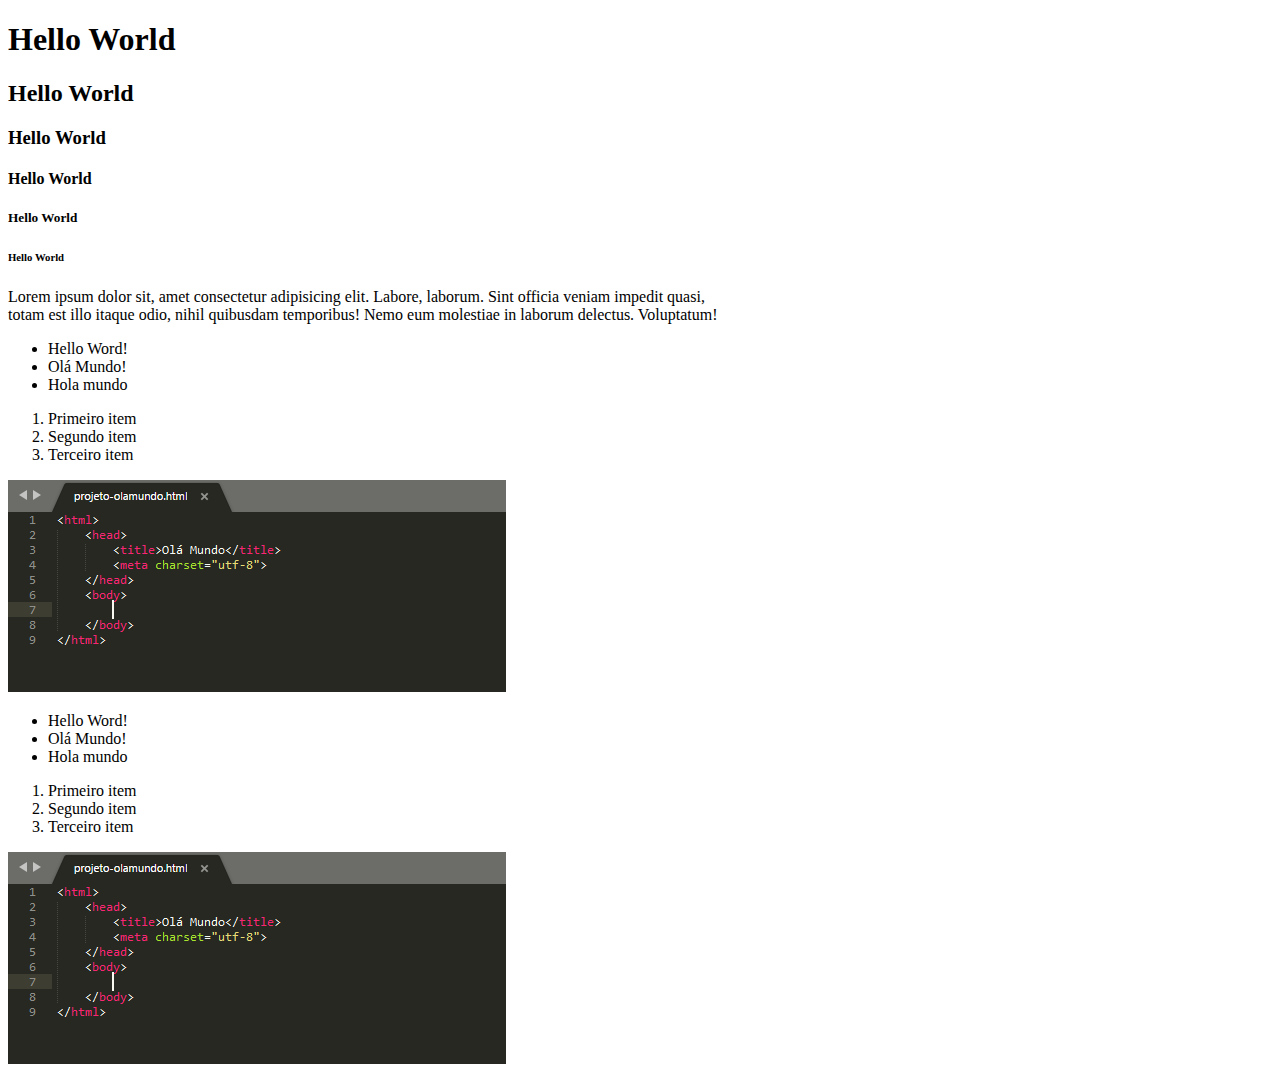
<file: index.html>
<!DOCTYPE html>
<!-- Primeira linha obrigatoria para o funcionamento da pagina. -->
<html lang="pt-br"> 
    <!-- Lang é para definir a linguagem na qual a pagina vai funcionar. -->
    <!-- Head é a parte do topo da pagina.  -->
    <head>
        <!-- Defini a linguagem baseado nas regras da lingua escolhida -->
        <meta name="viewport" content="width=device-width,initial-scale=1.0">
        <!-- Serve para autorizar a adaptação do aparelho que está funcionando -->
        <meta charset="UTF-8">
        <!-- titulo da pagina que aparece na aba do navegador. -->
        <title>Index</title>
        
    </head>
    <body>
        <!--Corpo da pagina, serve para mostrar o que está escrito-->
       <h1>Hello World</h1>
        <!--Os hs de 1 a 6 serve para modificar o tamnho das suas strings  -->
        <h2>Hello World</h2>
        <h3>Hello World</h3>
        <h4>Hello World</h4>
        <h5>Hello World</h5>
        <h6>Hello World</h6>

        <!-- tag para criar paragrafo e formatação.-->
        <p>Lorem ipsum dolor sit, amet consectetur adipisicing elit. Labore, laborum. Sint officia veniam impedit quasi,<br> totam est illo itaque odio, nihil quibusdam temporibus! Nemo eum molestiae in laborum delectus. Voluptatum!</p>
        <!-- Lorem pode ser usado para criar um texto de exemplo para mostrar a formatação.-->
        <!-- usando alt-z você quebra a linha de texto para não precisar quebrar o formato da pagina -->
        <!-- br serve para quebrar o texto. -->

        <!-- é possivel fazer dois tipos de listas, ordenadas e não ordenadas -->

        <!--ul cria uma lista não ordenada, ao criar uma lista li é usado para colocar elementos nessa lista -->

        <ul>
            <li>Hello Word!</li>
            <li>Olá Mundo!</li>
            <li>Hola mundo</li>
        </ul>

        <!-- ol já cria uma lista ordenada, porém ainda é necessario o li para adicionar itens na mesma -->

        <ol>
            <li>Primeiro item</li>
            <li>Segundo item</li>
            <li>Terceiro item</li>
        </ol>

        <!-- type dentro da criação da lista permite trocar a forma que a lista é organizada. -->

        <!-- tag img permite adicionar imagem, não precisa de fechamento posterior,precisa definir o caminho a fonte pelo src e colocar o link da imagem para que o mesmo possa aparecer na pagina. -->

        <!-- exemplo abaixo de como usar imagem sem precisar da url. -->

        <img src="img/hello-world.png">

        <!-- tag para divisão é a tag div para organizar o codigo, não muda nada na pagina porém serve para organizar o codigo, cria uma caixa para deixar tudo organizado -->

        <div>
            <ul>
                <li>Hello Word!</li>
                <li>Olá Mundo!</li>
                <li>Hola mundo</li>
            </ul>

            <ol>
                <li>Primeiro item</li>
                <li>Segundo item</li>
                <li>Terceiro item</li>
            </ol>

            <img src="img/hello-world.png">    

        </div>

    </body>
</html>
</file>
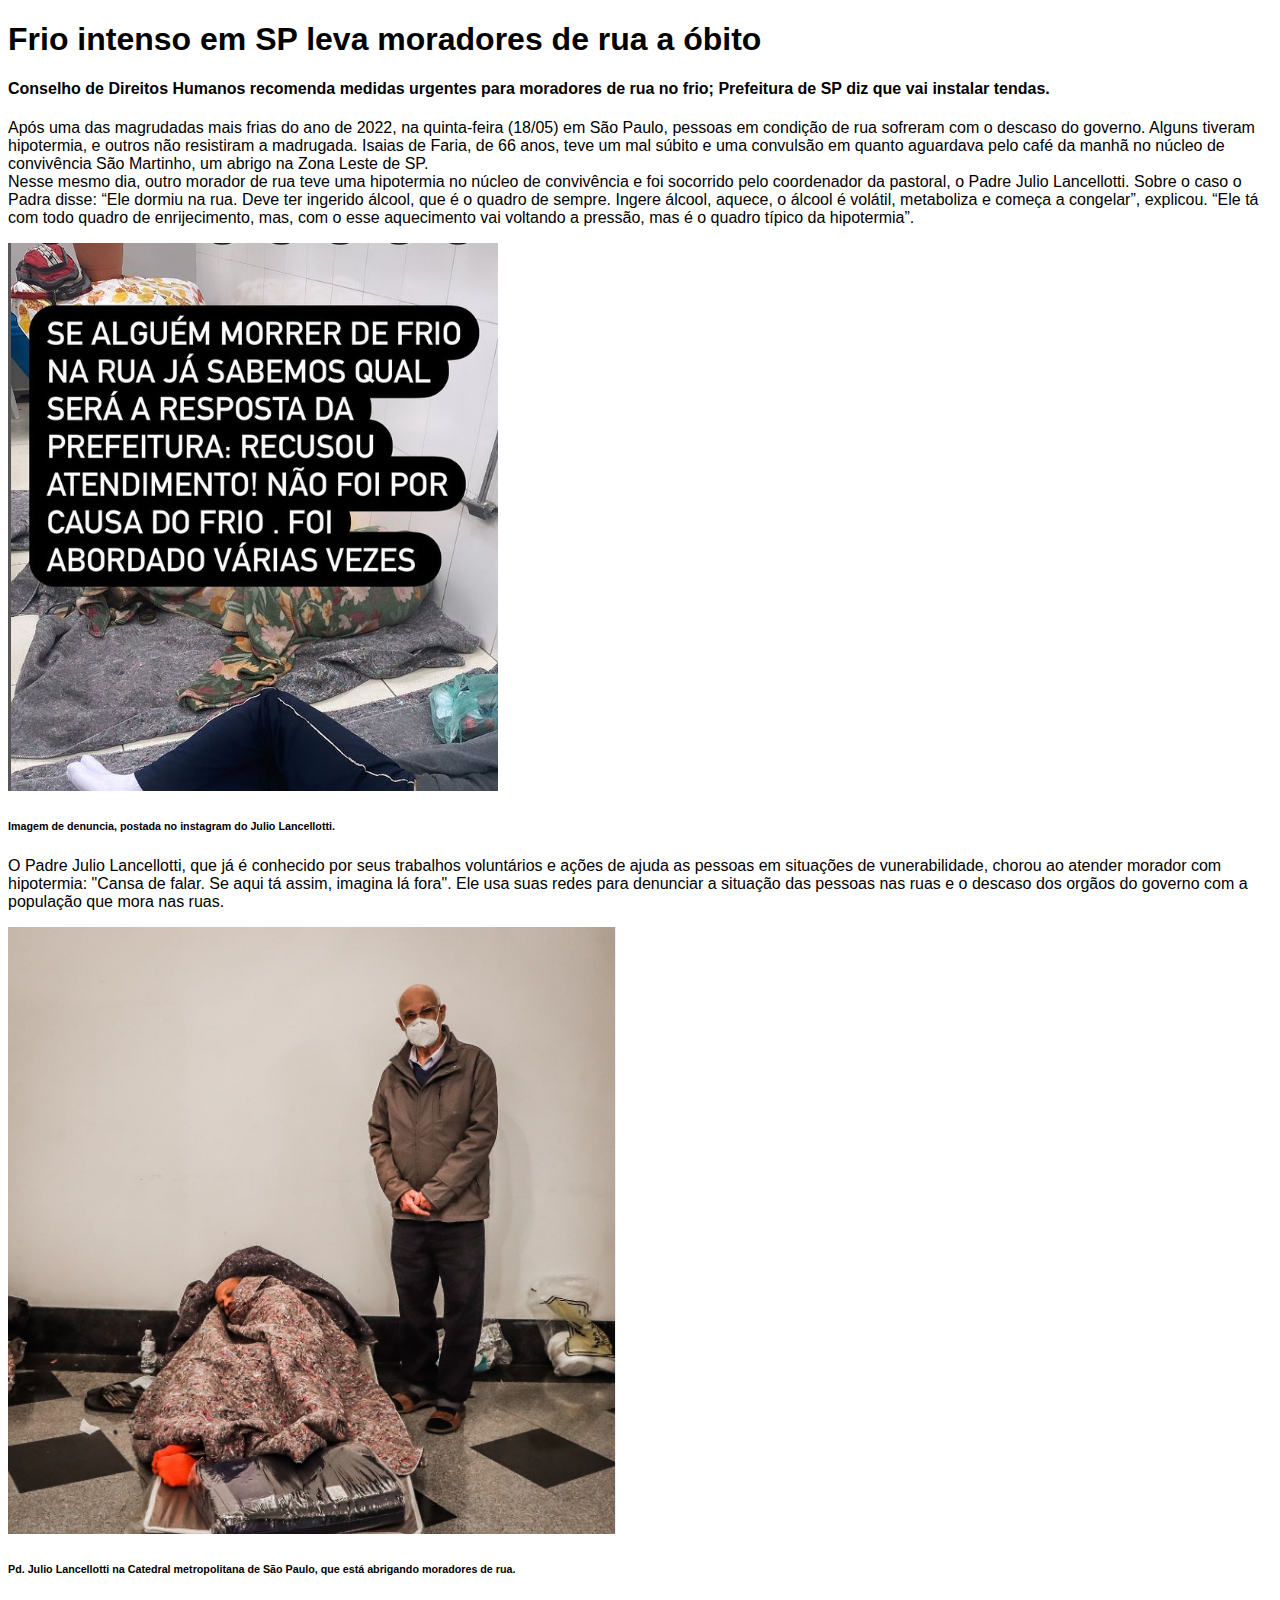
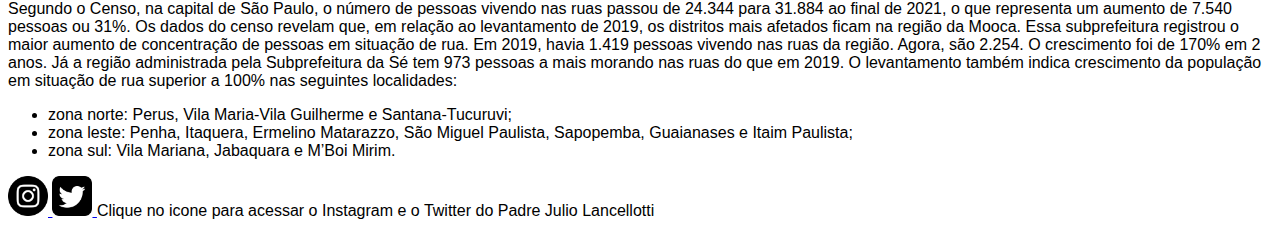
<file: site1.html>
<!DOCTYPE html>
<html lang="pt-br">
<head>
    <meta charset="UTF-8">
    <meta http-equiv="X-UA-Compatible" content="IE=edge">
    <meta name="viewport" content="width=device-width, initial-scale=1.0">
    <title>Frio de SP</title>
</head>
<body>
    <font face = "arial">
    <h1>Frio intenso em SP leva moradores de rua a óbito</h1>

    <h4>Conselho de Direitos Humanos recomenda medidas urgentes para moradores de rua no frio; Prefeitura de SP diz que vai instalar tendas.</h4>
    <!-- alt+z cria um paragrafo na pagina do código <br> quabra a linha na aplicação -->
    <p>Após uma das magrudadas mais frias do ano de 2022, na quinta-feira (18/05) em São Paulo, pessoas em condição de rua sofreram com o descaso do governo. Alguns tiveram hipotermia, e outros não resistiram a madrugada. Isaias de Faria, de 66 anos, teve um mal súbito e uma convulsão em quanto aguardava pelo café da manhã no núcleo de convivência São Martinho, um abrigo na Zona Leste de SP. <br> Nesse mesmo dia, outro morador de rua teve uma hipotermia no núcleo de convivência e foi socorrido pelo coordenador da pastoral, o Padre Julio Lancellotti. Sobre o caso o Padra disse: “Ele dormiu na rua. Deve ter ingerido álcool, que é o quadro de sempre. Ingere álcool, aquece, o álcool é volátil, metaboliza e começa a congelar”, explicou. “Ele tá com todo quadro de enrijecimento, mas, com o esse aquecimento vai voltando a pressão, mas é o quadro típico da hipotermia”.  </p>

    <img src="img/padre-julio-lancellotti2.png">
    <h6>Imagem de denuncia, postada no instagram do Julio Lancellotti.</h6>

    <p>O Padre Julio Lancellotti, que já é conhecido por seus trabalhos voluntários e ações de ajuda as pessoas em situações de vunerabilidade, chorou ao atender morador com hipotermia: "Cansa de falar. Se aqui tá assim, imagina lá fora". Ele usa suas redes para denunciar a situação das pessoas nas ruas e o descaso dos orgãos do governo com a população que mora nas ruas. </p>

    <img src="./img/padre-julio-lancellotti.png">
    <h6>Pd. Julio Lancellotti na Catedral metropolitana de São Paulo, que está abrigando moradores de rua.</h6>

    <p>Segundo o Censo, na capital de São Paulo, o número de pessoas vivendo nas ruas passou de 24.344 para 31.884 ao final de 2021, o que representa um aumento de 7.540 pessoas ou 31%. Os dados do censo revelam que, em relação ao levantamento de 2019, os distritos mais afetados ficam na região da Mooca. Essa subprefeitura registrou o maior aumento de concentração de pessoas em situação de rua. Em 2019, havia 1.419 pessoas vivendo nas ruas da região. Agora, são 2.254. O crescimento foi de 170% em 2 anos. Já a região administrada pela Subprefeitura da Sé tem 973 pessoas a mais morando nas ruas do que em 2019. O levantamento também indica crescimento da população em situação de rua superior a 100% nas seguintes localidades: 
        <ul>
            <li>zona norte: Perus, Vila Maria-Vila Guilherme e Santana-Tucuruvi;</li>
            <li>zona leste: Penha, Itaquera, Ermelino Matarazzo, São Miguel Paulista, Sapopemba, Guaianases e Itaim Paulista;</li>
            <li>zona sul: Vila Mariana, Jabaquara e M’Boi Mirim.</li>
        </ul>
     </p>

    <!-- <a> hiperlink href torna o hiperlink clicavel target="_blank" abre o link em outra aba -->
        
        <a href="https://www.instagram.com/padrejulio.lancellotti/" target="_blank"> <img src="./img/instagram.png" height="40" width="40"> </a> <a href="https://twitter.com/pejulio" target="_blank"> <img src="img/sinal-do-twitter.png" height="40" width="40"> </a>  Clique no icone para acessar o Instagram e o Twitter do Padre Julio Lancellotti
    
    <style type=""></style>
    </font>
</body>
</html>
</file>
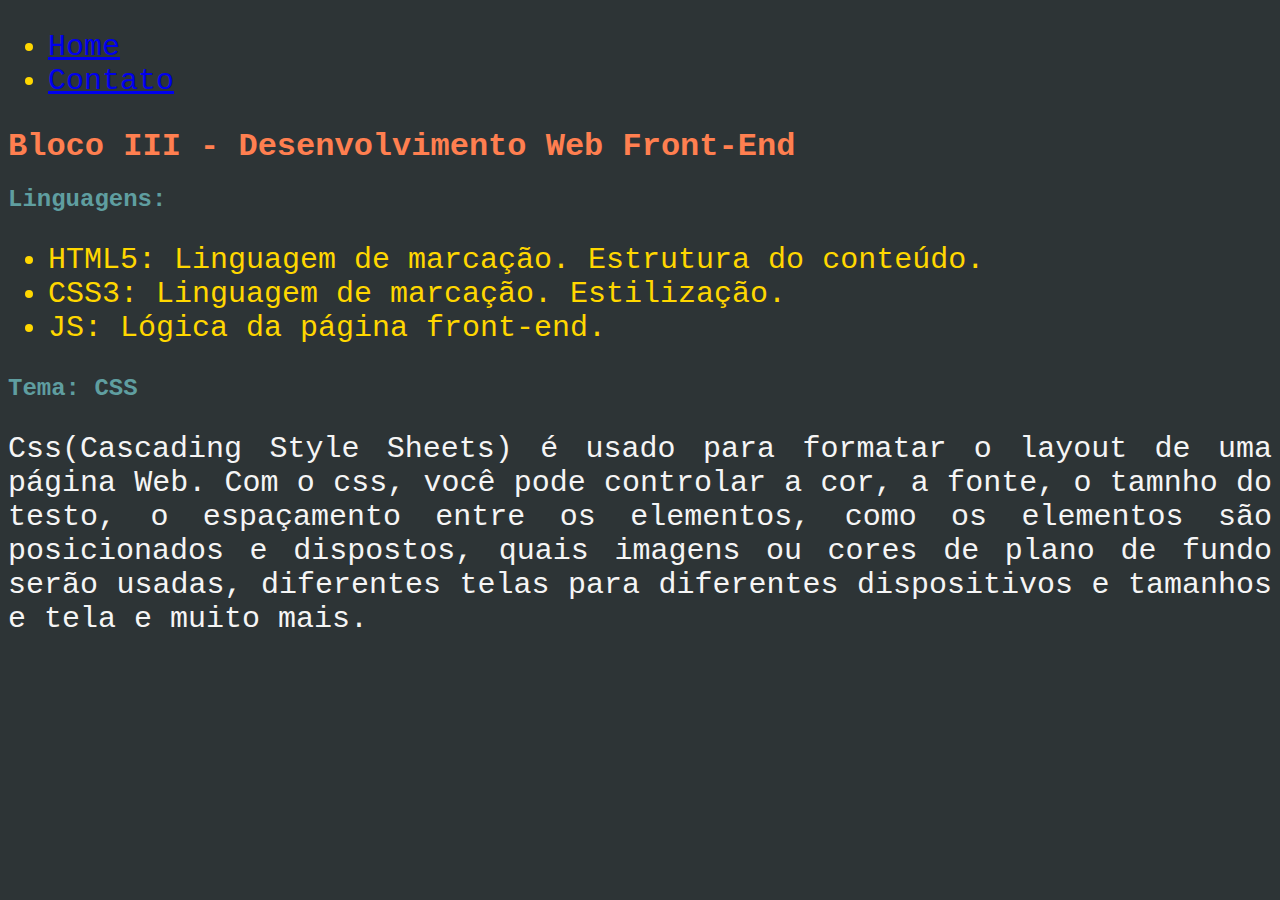
<file: site2.html>
<!DOCTYPE html>
<html lang="en">
<head>
    <meta charset="UTF-8">
    <meta http-equiv="X-UA-Compatible" content="IE=edge">
    <meta name="viewport" content="width=device-width, initial-scale=1.0">
    <title>Meu Perfil</title>

     <!-- CSS Externo -->
    <link rel="stylesheet" href="./assets/styles/style.css">
    
</head>
<body>
    <nav>
    <ul>
        <li>
            <a href="site2.html">Home</a>
        </li>
        <li>
            <a href="contato.html">Contato</a>
        </li>
    </ul>
    </nav>
    
    <h1>Bloco III - Desenvolvimento Web Front-End</h1>

    <h2>Linguagens:</h2>

    <ul>
        <li>
        HTML5: Linguagem de marcação. Estrutura do conteúdo.
        </li>
        <li>
        CSS3: Linguagem de marcação. Estilização.
        </li>
        <li>
        JS: Lógica da página front-end.
        </li>
    </ul>

    <h2>
        Tema: CSS
    </h2>

    <p>Css(Cascading Style Sheets) é usado para formatar o layout de uma página Web. Com o css, você pode controlar a cor, a fonte, o tamnho do testo, o espaçamento entre os elementos, como os elementos são posicionados e dispostos, quais imagens ou cores de plano de fundo serão usadas, diferentes telas para diferentes dispositivos e tamanhos e tela e muito mais.</p>
 
</body>
</html>
</file>
<file: assets/styles/style.css>
h1{
    color: coral;
    font-family: 'Courier New', Courier, monospace;
}

h2{
    color: cadetblue;
    text-align: justify;
    font-family: 'Courier New', Courier, monospace;
}
ul{
    color: gold;
    text-align: justify;
    font-size: 30px;
    font-family: 'Courier New', Courier, monospace;
}
p{
    color: whitesmoke;
    text-align: justify;
    font-size: 30px;
    font-family: 'Courier New', Courier, monospace;
}
form{
    color: whitesmoke;
    text-align: justify;
    font-size: 20px;
    font-family: 'Courier New', Courier, monospace;
}
.font-bold{
    font-weight: bold;
}

/* Config. para o Display Flex, podendo assim organizar melhor os objetos/elementos/tags */
.container{
    display: flex;
    justify-content: right; /* horizontal*/
    align-items: center;    /* vertical */
}

.img-box{
    margin: 5px;    /* Espaçamento Externo, ou seja, o espaço em que um elemento vai ter dos outros */
    padding: 20px;  /* Espaçamento Interno, ou seja, o espaço em que um elemento vai ter do seu conteúdo */
    border: 5px solid crimson;  /* Limite de um elemento, ou seja, sua borda */
}

/* body{
    background-color: #353535;
} */

body{
    background: #2d3436;
  }
 
  /* .Topbanner { background:  */
</file>
